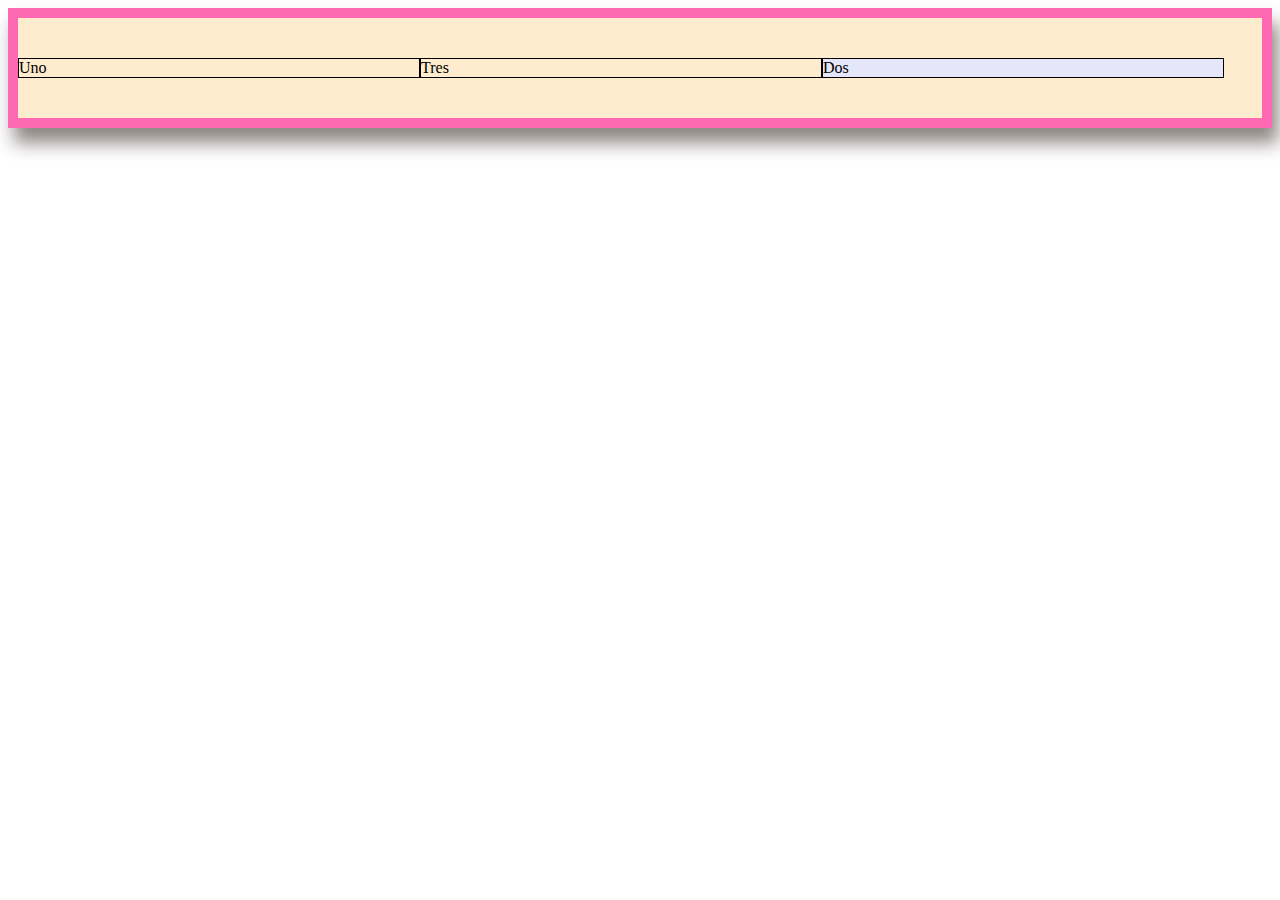
<file: Continuacion CSS/index.html>
<!DOCTYPE html>
<html lang="en">
<head>
    <meta charset="UTF-8">
    <meta name="viewport" content="width=device-width, initial-scale=1.0">
    <meta http-equiv="X-UA-Compatible" content="ie=edge">
    <link rel="stylesheet" href="estilos.css">
    <title>Document</title>
</head>

<body>
    <div id="contenedor">
        <div class="hijo">Uno</div>
        <div class="hijo" id="dos">Dos</div>
        <div class="hijo">Tres</div>
    </div>
</body>
</html>
</file>
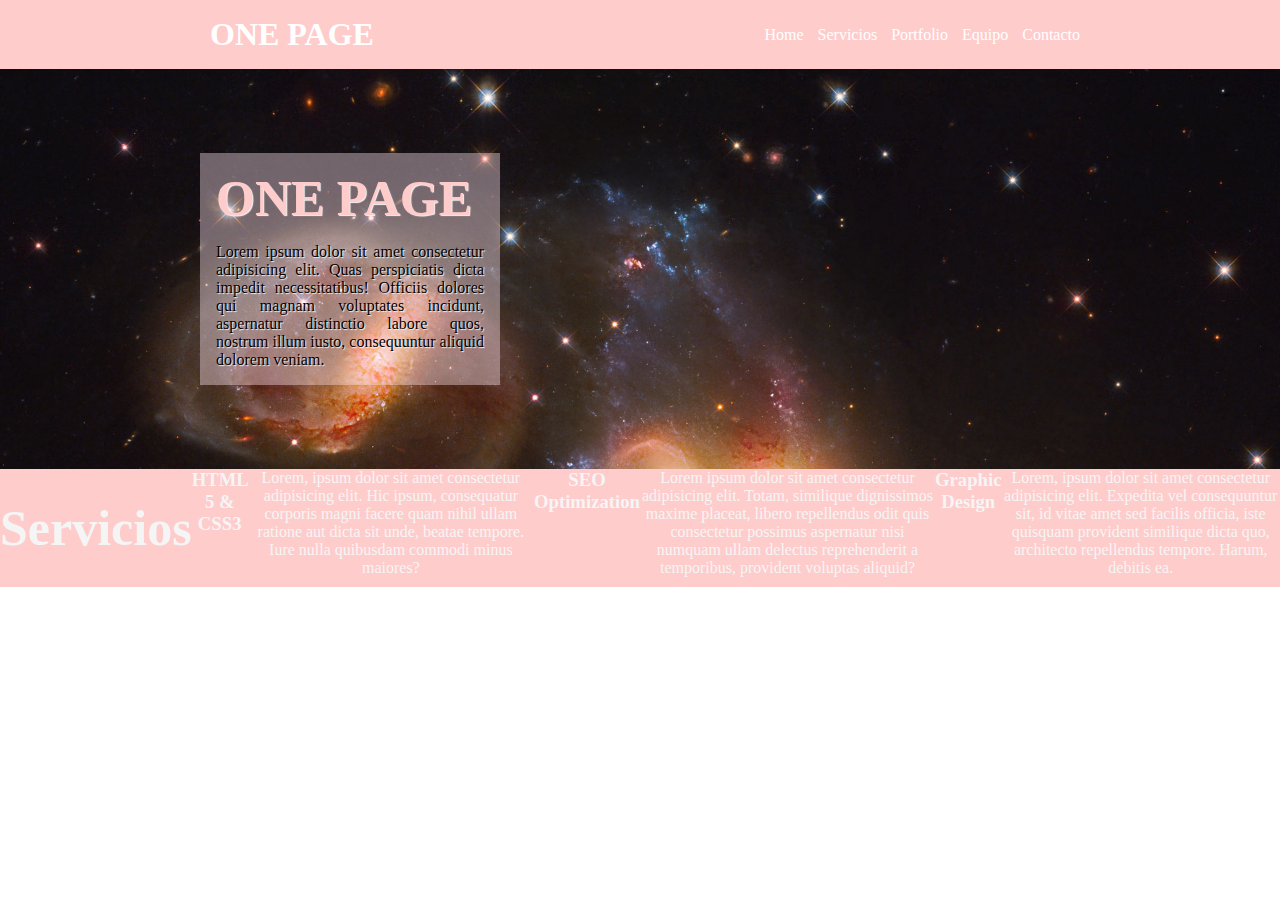
<file: EjercicioCSS/index.html>
<!DOCTYPE html>
<html lang="en">
<head>
    <meta charset="UTF-8">
    <meta name="viewport" content="width=device-width, initial-scale=1.0">
    <meta http-equiv="X-UA-Compatible" content="ie=edge">
    <link href="estilos.css" rel="stylesheet"></link>

    <title>Pagina</title>
</head>
<body>
    <header>
        <h1>ONE PAGE</h1>
        <nav id="Links">
            <a href="#">Home</a>
            <a href="#">Servicios</a>
            <a href="#">Portfolio</a>
            <a href="#">Equipo</a>
            <a href="#">Contacto</a>
        </nav>

    </header>

    <main>
        <section id="banner">
            <div>
                <h2>ONE PAGE</h2>
                <p>Lorem ipsum dolor sit amet consectetur adipisicing elit. Quas perspiciatis dicta impedit necessitatibus! Officiis dolores qui magnam voluptates incidunt, aspernatur distinctio labore quos, nostrum illum iusto, consequuntur aliquid dolorem veniam.</p>
            </div>
            <!--  <img src="url" alt="descripcion" title= mensaje cuando pasas el cursor-->
            <!-- hay contenido real y contenido secundario(logos) estas ultimas son de decoracion
            background-image(regla de css) url y pones de donde viene  -->
        </section>

        <section id="services">
            
        <div>
                <h2>Servicios</h2>
           <div id="lampara" class="servicio">
               
                <h3>HTML 5 & CSS3</h3>
               <p>Lorem, ipsum dolor sit amet consectetur adipisicing elit. Hic ipsum, consequatur corporis magni facere quam nihil ullam ratione aut dicta sit unde, beatae tempore. Iure nulla quibusdam commodi minus maiores?</p>
            </div>

            <div id="lupa" class="servicio">
                
                <h3>SEO Optimization</h3>
                <p>Lorem ipsum dolor sit amet consectetur adipisicing elit. Totam, similique dignissimos maxime placeat, libero repellendus odit quis consectetur possimus aspernatur nisi numquam ullam delectus reprehenderit a temporibus, provident voluptas aliquid?</p>
            </div>

            <div id="lapiz" class="servicio">
                <h3>Graphic Design</h3>
                <p>Lorem, ipsum dolor sit amet consectetur adipisicing elit. Expedita vel consequuntur sit, id vitae amet sed facilis officia, iste quisquam provident similique dicta quo, architecto repellendus tempore. Harum, debitis ea.</p>
            </div>
        </div>
        </section>

    </main>

</body>
</html>
</file>
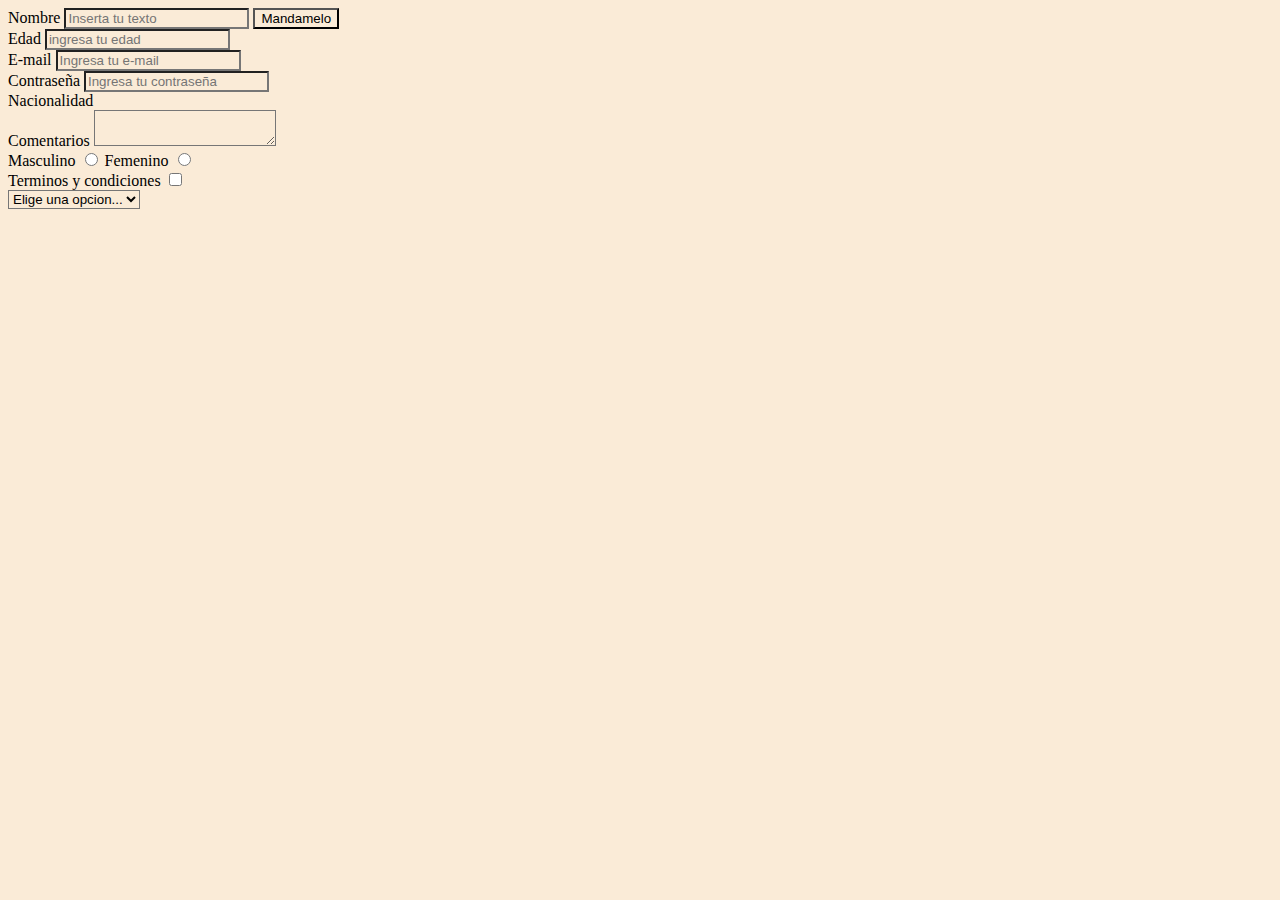
<file: NEjercicioJS/index.html>
<!DOCTYPE html>
<html lang="en">
<head>
    <meta charset="UTF-8">
    <meta name="viewport" content="width=device-width, initial-scale=1.0">
    <meta http-equiv="X-UA-Compatible" content="ie=edge">
    <link href="estilos.css" rel="stylesheet">
    <title>formularios</title>
</head>

<body>
    <form>
        <div>
            <label>Nombre</label>
            <input type="text" placeholder="Inserta tu texto">
            <!--  <button>Mandamelo</button>-->
            <input type="submit" value="Mandamelo" id="nombre">
        </div>
      <div>
            <label>Edad</label>
            <input type="number" placeholder="ingresa tu edad" id="edad">
      </div>
      
      <div>
            <label>E-mail</label>
            <input type="email" placeholder="Ingresa tu e-mail" id="email">
      </div>
      <div>
          <label>Contraseña</label>
          <input type="password" placeholder="Ingresa tu contraseña" id="contraseña">
      </div>

      <div>
          <label>Nacionalidad</label>
          <select id="Nacionalidad" >
              <option value="0">Elige una opcion...</option>
              <option value="ar">Argentina</option>
              <option value="ve">Venezolana</option>
              <option value="ch">China</option>
            </select>
      </div>

      <div>
          <label>Comentarios</label>
          <textarea id="Comentarios"></textarea> 
      </div>
      <div>
          <label for="masc">Masculino</label>
          <input type="radio" id="masc" name="genero">
          <label for="fem">Femenino</label>
          <input type="radio" id="fem" name="genero">
      </div>

      <div>
          <label for="tou">Terminos y condiciones</label>
          <input type="checkbox" id="tou">
      </div>
    </form>

    <script src="formularios.js"></script>
</body>
</html>
</file>
<file: Continuacion CSS/estilos.css>
#contenedor{
    display: flex;
    height: 100px;
    border: 10px solid hotpink;
    align-items: center;
    background-color: blanchedalmond;
    box-shadow: 6px 15px 17px rgba(30,15, 10, 0.5);
}

.hijo{
    border: 1px solid;
    width: 400px;
    
    /* si no pongo color es negro directamente */
    /* PSEUDO CLASES
    puedo aplicarla a un selector para denotar algun comportamiento de etiquetas,
    tal como pasar el mouse, click, 
    hay pseudo elementos y pseudo selectores
    elementos:espacios reducidos
    selectores:elementos

    selector(#):mi pseudo clase y lo que queda de css
    :nth-child(numero) 
    :first-child
    :last-child
     */
}

#dos{
    order: 17;
}


#contenedor div:nth-child(2){
    background-color: lavender;
}

/* el hover es combinable con los pseudo elementos */

#contenedor div:nth-child(2):hover{
    background-color: crimson;
    color: floralwhite;

}

@media <print>
</file>
<file: EjercicioCSS/estilos.css>
*{
    margin: 0;
    padding: 0;
    box-sizing: border-box;
}

header{
    display: flex;
    align-items: center;
    justify-content: space-between;
    background-color:#ffcccc;
    padding: 16px 200px;
    
}

h1,a{
    color:white;
    text-decoration: none;
    margin-left: 10px;
}


#banner{
    height: 350px;
    background-color: floralwhite;
    background-image: url("fondito2.jpg");
    background-size:cover;
    background-repeat: no-repeat;
    background-position:right top;
    display: flex;
    align-items: center;
    padding: 200px;
    
}

#banner>div{
    background-color: rgba(255, 230, 242, 0.4);
    text-shadow: 12px grey;
    width: 300px;
    text-align: justify;
    box-shadow: 60px white;
    padding: 16px;
    text-shadow:1px 1px 1px whitesmoke;
}

#banner>div h2{
    color: #ffcccc;
    font-size: 50px;
    margin-bottom: 16px;
    text-shadow: 1px 1px 1px whitesmoke;
} 

.servicio{
    display: flex;
    text-align: center;
    color: whitesmoke;
    background-color: #ffcccc;
    text-align: center;
    flex-direction: row;
}

#services>div h2{
    color: whitesmoke;
    font-size: 50px;
    text-align: center;
    background-color: #ffcccc;
    margin-top: 30px;
    margin-bottom: 30px;
    

}

#services>div{
    display: flex;
    justify-content: space-between;
    background-color: #ffcccc;
}
</file>
<file: NEjercicioJS/estilos.css>
*{
    background-color: antiquewhite;
}
</file>
